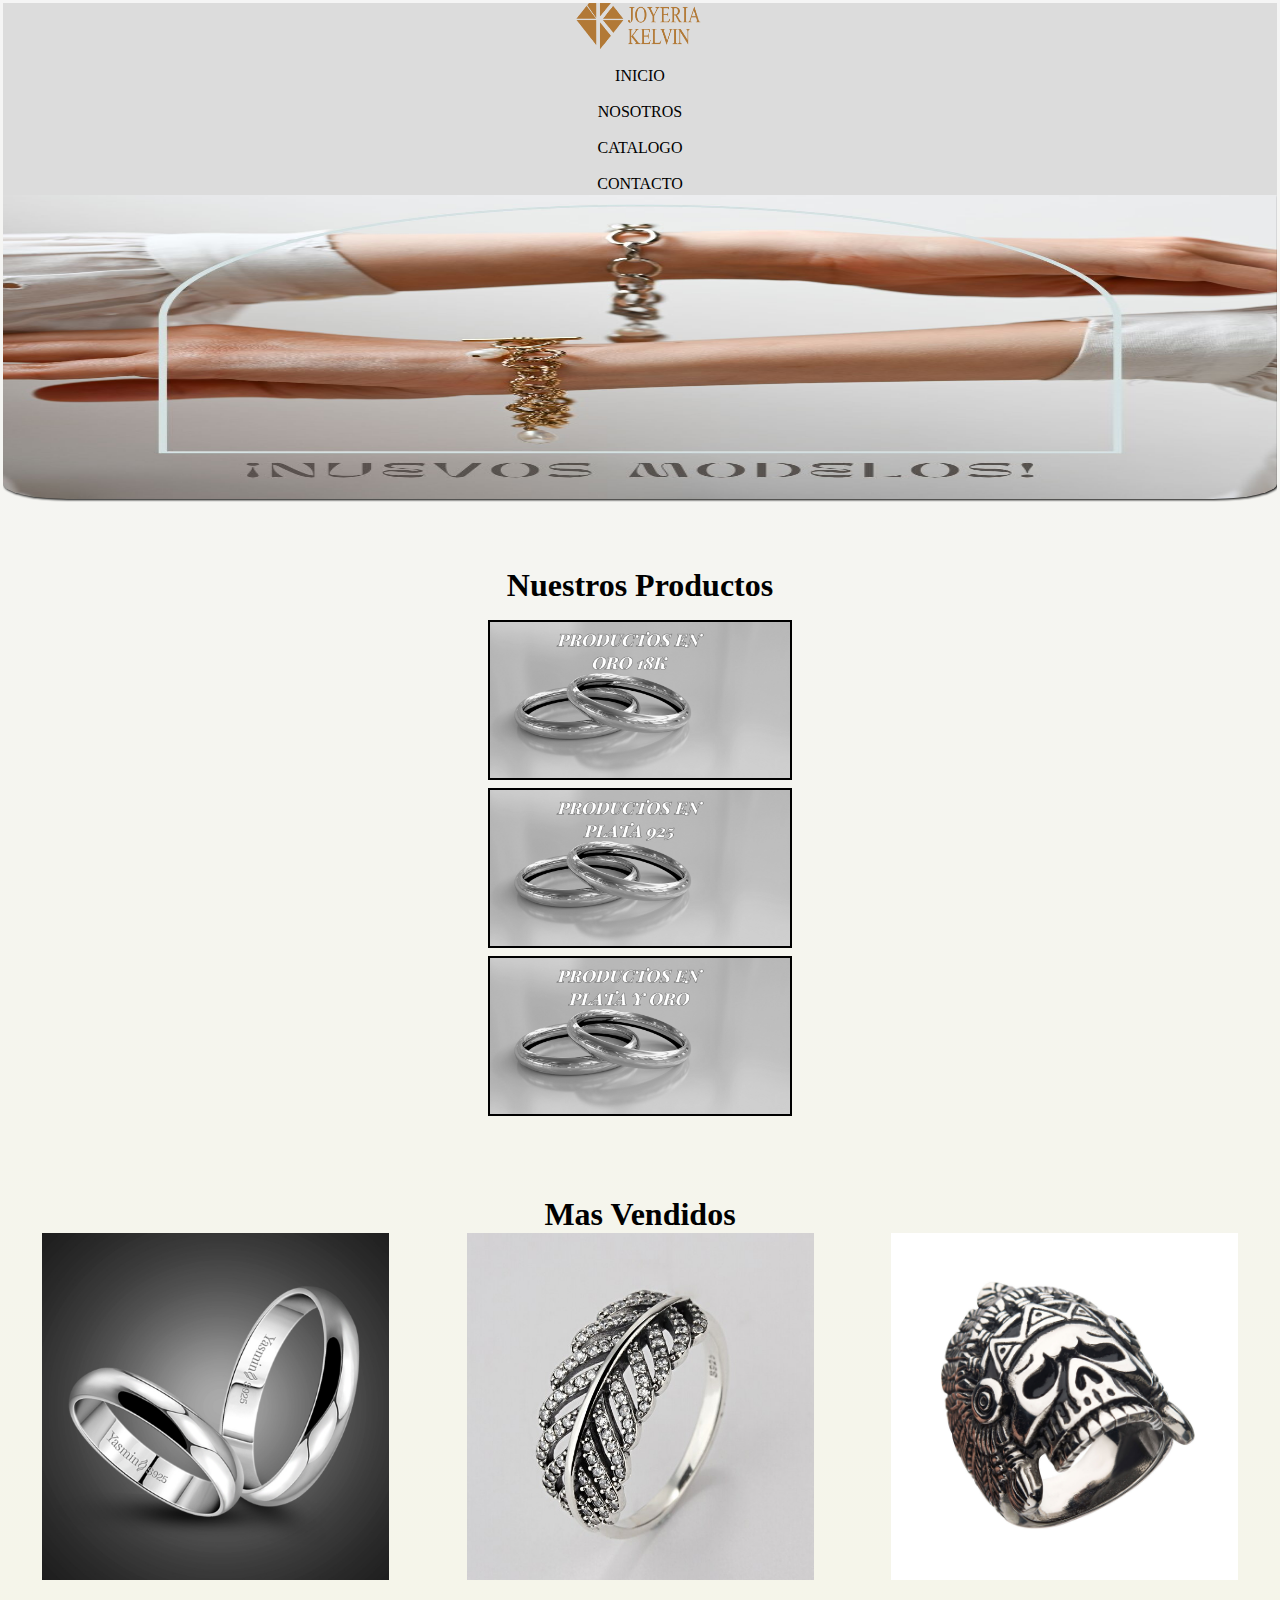
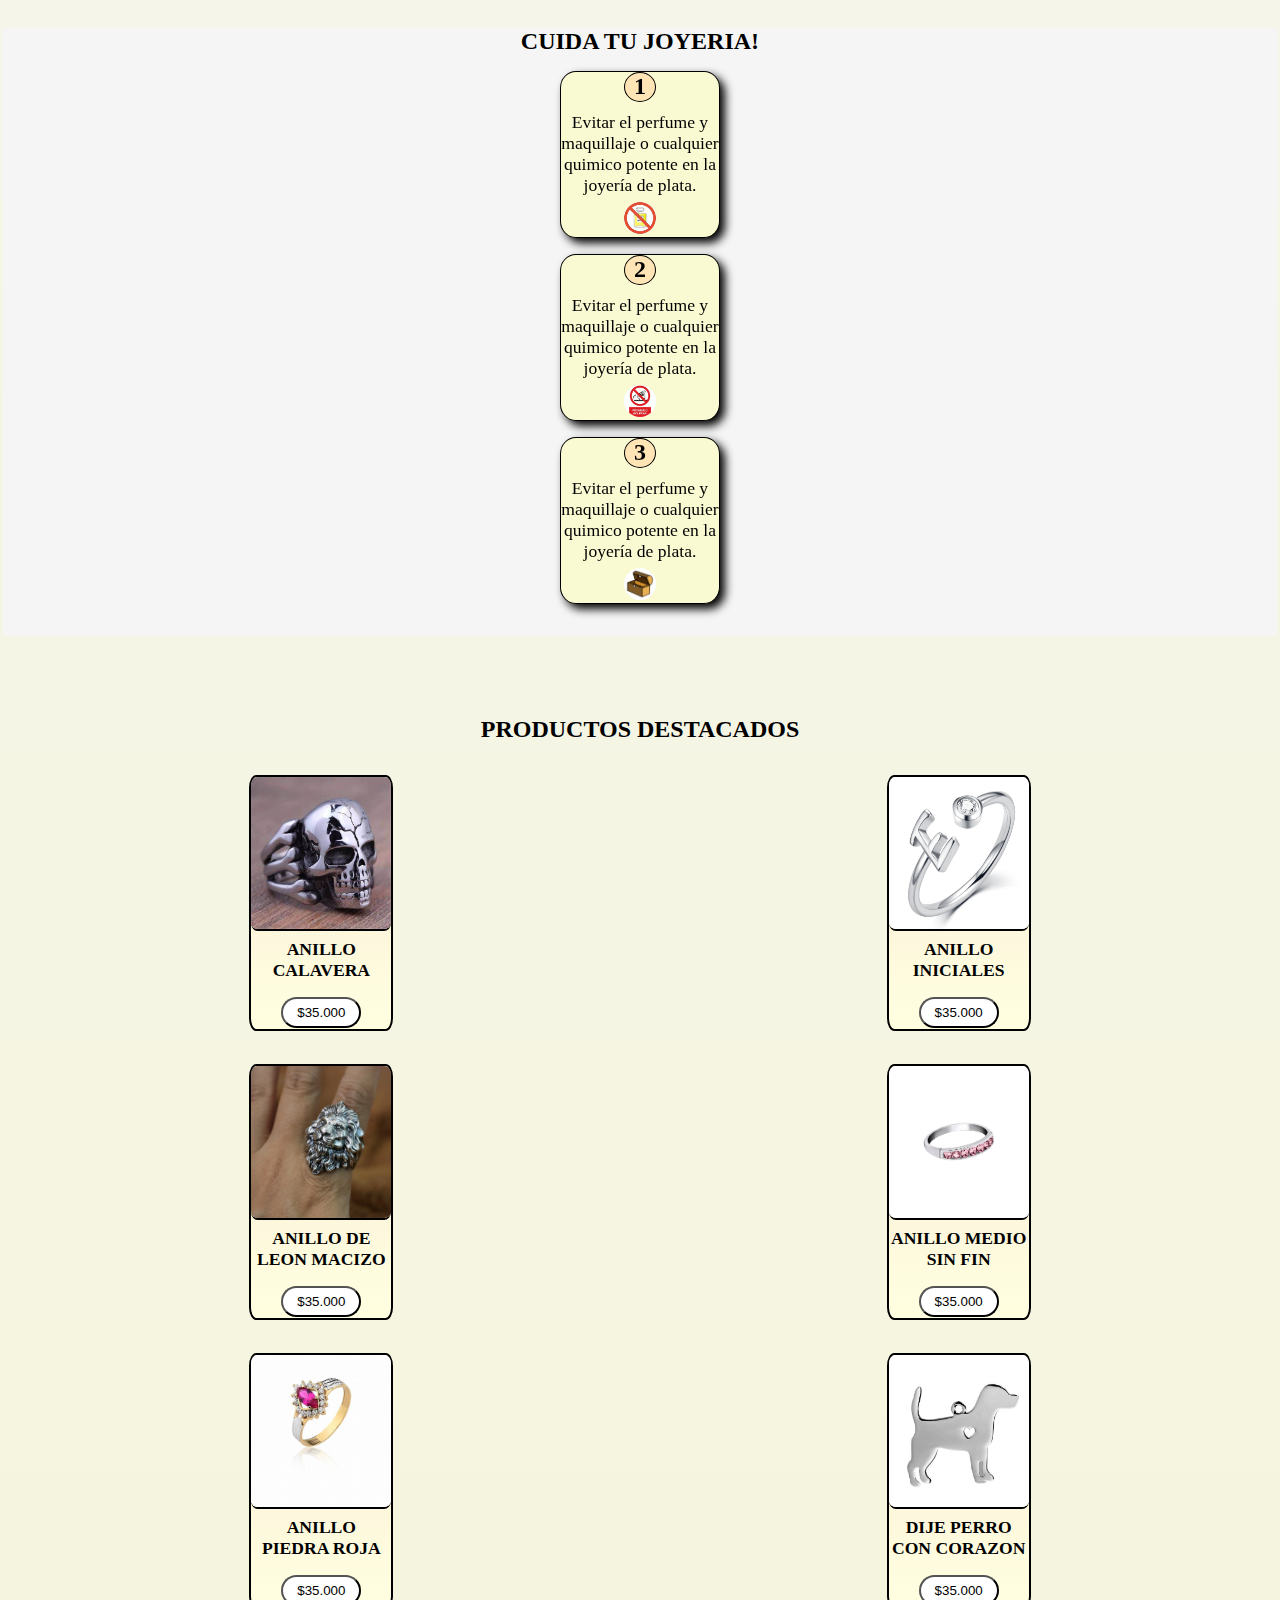
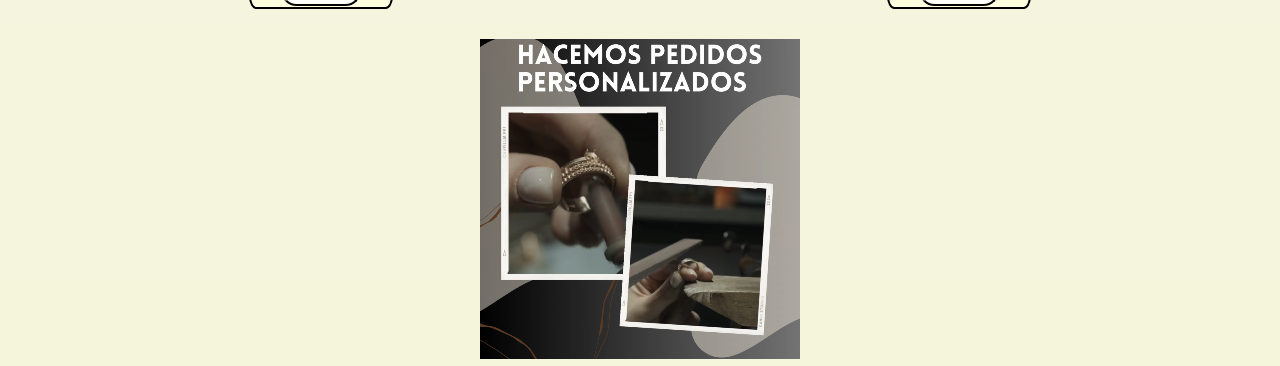
<file: index.html>
<!DOCTYPE html>
<html lang="en">

<head>
    <meta charset="UTF-8">
    <meta name="viewport" content="width=device-width, initial-scale=1.0">
    <title>Document</title>
    <link rel="stylesheet" href="./css/style.css">
</head>


<body>

    <header>

        <div class="imagenlogo">
            <img src="./image/valentologo.jpg" alt="">
        </div>



        <nav>
            <ul>
                <li class="inicio">INICIO</li>
                <li class="nosotros">NOSOTROS</li>
                <li class="catalogo">CATALOGO</li>
                <li class="contacto">CONTACTO</li>
            </ul>
        </nav>
    </header>



    <main>

        <div class="contenedor-sliderindex">
            <ul>
                <li><img src="./image/Instagram post joyería nuevas colecciones morado (1).jpg" alt=""></li>
                <li><img src="./image/Instagram post joyería nuevas colecciones morado (2).jpg" alt=""></li>
                <li><img src="./image/Instagram post joyería nuevas colecciones morado.jpg" alt=""></li>
            </ul>
        </div>



        <h1>Nuestros Productos</h1>

        <div class="contenedor-catalogoindex">
            <img src="./image/oro18banner.jpg.jpg" alt="">
            <img src="./image/plata925banner.jpg.jpg" alt="">
            <img src="./image/platayorobanner.jpg.jpg" alt="">
        </div>


        <div class="tarjeta-masvendidos">
            <h2>Mas Vendidos</h2>
            <div class="tarjeta-slider">
                <img src="./image/alianzasslider.jpg" alt="">
                <img src="./image/anilloslider.jfif" alt="">
                <img src="./image/sellocalavera.jpg" alt="">
            </div>
        </div>


        <section class="cuidados-metal">
            <h2>CUIDA TU JOYERIA!</h2>

            <div class="tarjeta-cuidados">
                <h2>1</h2>
                <ul>
                    <li>Evitar el perfume y maquillaje o cualquier quimico potente en la joyería de plata.</li>
                </ul>
                <img src="./image/lavandina.jpg" alt="">
                <img src="./image/perfumeprohibido.jpg" alt="">
            </div>

            <div class="tarjeta-cuidados">
                <h2>2</h2>
                <ul>
                    <li>Evitar el perfume y maquillaje o cualquier quimico potente en la joyería de plata.</li>
                </ul>
                <img src="./image/lavandina.jpg" alt="">
                <img src="./image/golpe.jpg" alt="">
            </div>

            <div class="tarjeta-cuidados">
                <h2>3</h2>
                <ul>
                    <li>Evitar el perfume y maquillaje o cualquier quimico potente en la joyería de plata.</li>
                </ul>
                <img src="./image/lavandina.jpg" alt="">
                <img src="./image/baul.jpg" alt="">
            </div>
        </section>




        <h2 class="titulo-productodestacado">PRODUCTOS DESTACADOS</h2>



        <div class="contenedor-productos">

            <div class="tarjeta-productos">
                <img src="./image/anillocalavera.jpg" alt="">
                <h3>ANILLO CALAVERA</h3>
                <button>$35.000</button>
            </div>

            <div class="tarjeta-productos">
                <img src="./image/anilloconinicial.jpg" alt="">
                <h3>ANILLO INICIALES</h3>
                <button>$35.000</button>
            </div>


            <div class="tarjeta-productos">
                <img src="./image/anilloleaon.jpg" alt="">
                <h3>ANILLO DE LEON MACIZO</h3>
                <button>$35.000</button>
            </div>



            <div class="tarjeta-productos">
                <img src="./image/anillomediosinfin.jpg" alt="">
                <h3>ANILLO MEDIO SIN FIN</h3>
                <button>$35.000</button>
            </div>




            <div class="tarjeta-productos">
                <img src="./image/anillopiedraroja.jpg" alt="">
                <h3>ANILLO PIEDRA ROJA</h3>
                <button>$35.000</button>
            </div>


            <div class="tarjeta-productos">
                <img src="./image/dijeperro.jpg" alt="">
                <h3>DIJE PERRO CON CORAZON</h3>
                <button>$35.000</button>
            </div>
        </div>



        <div class="contenedor-video">
            <video class="video-orfebreria" src="./videos/orfebreria.mp4.mp4" loop autoplay muted></video>

        </div>




    </main>
</body>

</html>
</file>
<file: css/style.css>
* {
  margin: 0;
  padding: 0;
  box-sizing: border-box;
}

body {
  padding: 0.2rem;
  background: linear-gradient(whitesmoke, #F5F5DC);
}

li {
  list-style-type: none;
}

@media (min-width: 320px) {
  header {
    display: flex;
    flex-direction: column;
    width: 100%;
    height: 12rem;
    background-color: gainsboro;
  }
  header .imagenlogo {
    width: 100%;
    height: 3rem;
    display: flex;
    justify-content: center;
  }
  header .imagenlogo img {
    width: 8rem;
    height: 3rem;
  }
  header nav {
    height: 100%;
    width: 100%;
    display: flex;
    margin-top: 1rem;
  }
  header nav ul {
    display: flex;
    flex-direction: column;
    align-items: center;
    list-style-type: none;
    gap: 1rem;
    width: 100%;
    height: 100%;
  }
  header nav ul li {
    display: flex;
    justify-content: center;
    width: 7rem;
    height: 100%;
    font-size: 1rem;
    border-radius: 5%;
  }
  nav .inicio:hover {
    border: 1px solid black;
    background-color: #ADD8E6;
  }
  nav .nosotros:hover {
    border: 1px solid black;
    background-color: #ADD8E6;
  }
  nav .catalogo:hover {
    border: 1px solid black;
    background-color: #ADD8E6;
  }
  nav .contacto:hover {
    border: 1px solid black;
    background-color: #ADD8E6;
  }
}
.contenedor-sliderindex {
  width: 100%;
  height: auto;
  margin: auto 0;
  overflow: hidden;
}
.contenedor-sliderindex ul {
  display: flex;
  padding: 0;
  width: 300%;
  animation: siled 12s infinite alternate ease-in-out;
}
.contenedor-sliderindex li {
  list-style: none;
  width: 100%;
}
.contenedor-sliderindex img {
  width: 100%;
  height: 19rem;
  border-bottom-left-radius: 5%;
  border-bottom-right-radius: 5%;
  filter: drop-shadow(1px 1px 1px);
}
@keyframes siled {
  0% {
    margin-left: 0%;
  }
  30% {
    margin-left: 0%;
  }
  35% {
    margin-left: -100%;
  }
  65% {
    margin-left: -100%;
  }
  70% {
    margin-left: -200%;
  }
  95% {
    margin-left: -200%;
  }
}

h1 {
  display: flex;
  width: 100%;
  justify-content: center;
  font-size: 2rem;
  margin-top: 4rem;
  margin-bottom: 1rem;
  color: black;
}

.contenedor-catalogoindex {
  display: flex;
  flex-direction: column;
  width: 100%;
  height: 100%;
  gap: 0.5rem;
  align-items: center;
}
.contenedor-catalogoindex img {
  width: 19rem;
  height: 10rem;
  border: 2px solid black;
}

.tarjeta-masvendidos {
  display: flex;
  flex-direction: column;
  width: 100%;
  align-items: center;
  margin-top: 5rem;
  height: 24rem;
}
.tarjeta-masvendidos h2 {
  font-size: 2rem;
  color: black;
  width: 100%;
  text-align: center;
}
.tarjeta-masvendidos .tarjeta-slider {
  display: flex;
  width: 100%;
  position: sticky;
  overflow: scroll;
  scroll-snap-type: x mandatory;
}
.tarjeta-masvendidos .tarjeta-slider img {
  width: 100%;
  object-fit: contain;
  left: 0;
  border-radius: 5px;
  scroll-snap-align: center;
}

.cuidados-metal {
  display: flex;
  flex-direction: column;
  align-items: center;
  gap: 1rem;
  margin-top: 3rem;
  background-color: #F5F5F5;
  height: 38rem;
}
.cuidados-metal .tarjeta-cuidados {
  background-color: #FAFAD2;
  width: 10rem;
  display: grid;
  grid-template-columns: 1fr 1fr 1fr 1fr 1fr;
  grid-template-rows: 30px 100px 35px;
  border-radius: 10%;
  border: solid 1px black;
  filter: drop-shadow(5px 5px 5px);
  transition: 5ms;
}
.cuidados-metal .tarjeta-cuidados h2 {
  display: grid;
  grid-column: 3;
  justify-content: center;
  background-color: #FFE4B5;
  border: 1px solid black;
  width: 2rem;
  border-radius: 90%;
  color: black;
}
.cuidados-metal .tarjeta-cuidados ul {
  display: grid;
  grid-row: 2;
  grid-column: 1/6;
}
.cuidados-metal .tarjeta-cuidados ul li {
  text-align: center;
  margin-top: 10px;
  font-size: 1.1rem;
}
.cuidados-metal .tarjeta-cuidados img {
  display: grid;
  grid-row: 3;
  grid-column: 3/4;
  width: 2rem;
  height: 2rem;
  border-radius: 100%;
}
.cuidados-metal .tarjeta-cuidados:hover {
  transition: 5ms;
  transform: translateY(-5px);
}

.titulo-productodestacado {
  width: 100%;
  text-align: center;
  margin-top: 5rem;
}

.contenedor-productos {
  height: 55rem;
  width: 100%;
  margin-top: 1rem;
  display: grid;
  grid-template-columns: 1fr 1fr;
  grid-template-rows: 18rem 18rem 18rem 18rem 18rem;
  align-items: center;
  justify-items: center;
  gap: 1px;
}
.contenedor-productos .tarjeta-productos {
  background: linear-gradient(#FAEBD7, #FFFFE0);
  width: 9rem;
  height: 16rem;
  border: 2px solid black;
  border-radius: 5%;
  display: flex;
  flex-direction: column;
  align-items: center;
}
.contenedor-productos .tarjeta-productos h3 {
  font-size: 1.1rem;
  text-align: center;
  margin-bottom: 1rem;
  margin-top: 0.5rem;
}
.contenedor-productos .tarjeta-productos img {
  height: 10rem;
  width: 100%;
  border-radius: 5%;
  border-bottom: 2px solid black;
}
.contenedor-productos .tarjeta-productos button {
  display: flex;
  background-color: white;
  justify-content: center;
  align-items: center;
  color: black;
  height: 2rem;
  width: 5rem;
  border-radius: 30rem;
  margin-bottom: 0.1rem;
}

.video-orfebreria {
  width: 100%;
  height: 20rem;
}

/*# sourceMappingURL=style.css.map */
</file>
